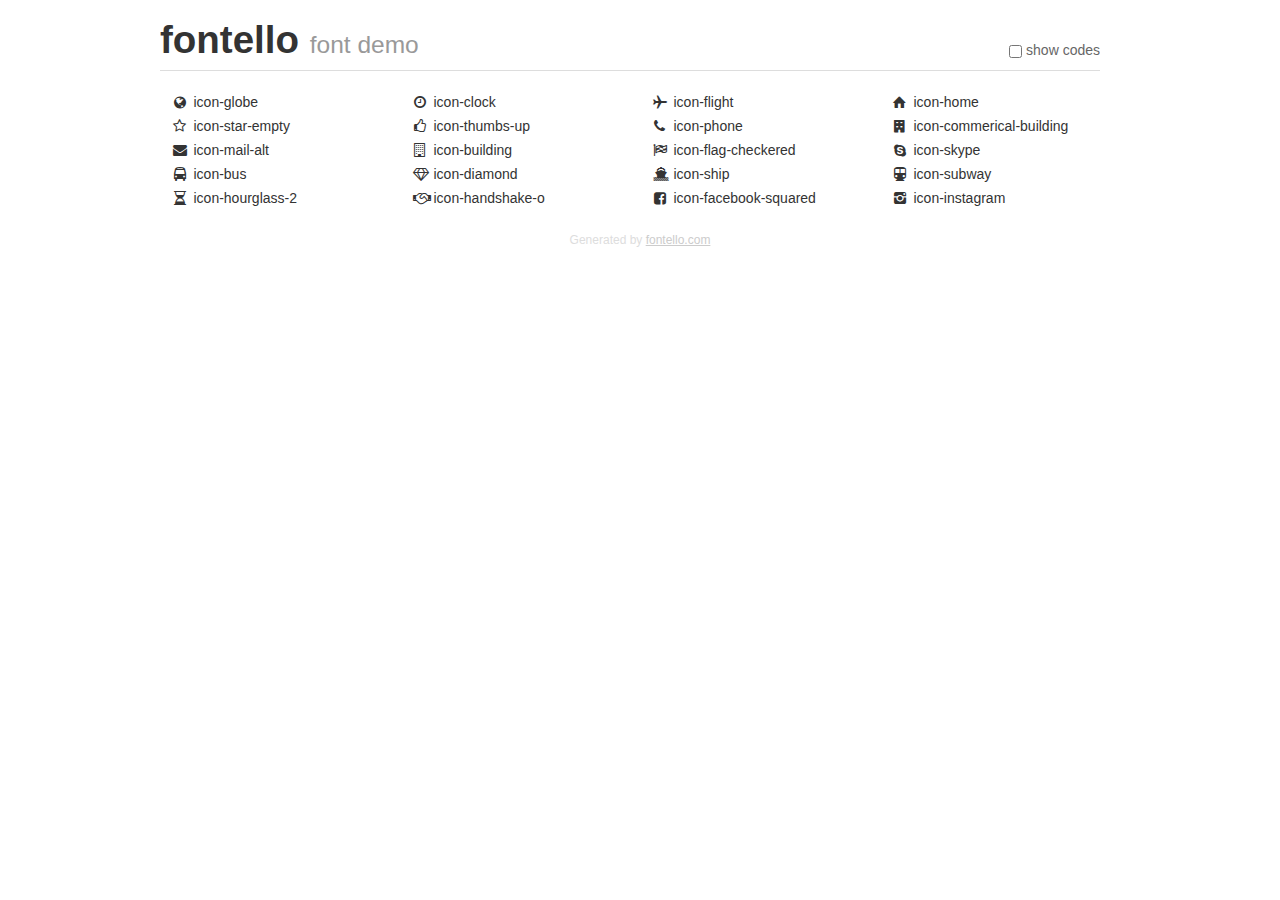
<file: fontello-4d0168be/demo.html>
<!DOCTYPE html>
<html>
  <head><!--[if lt IE 9]><script language="javascript" type="text/javascript" src="//html5shim.googlecode.com/svn/trunk/html5.js"></script><![endif]-->
    <meta charset="UTF-8"><style>/*
 * Bootstrap v2.2.1
 *
 * Copyright 2012 Twitter, Inc
 * Licensed under the Apache License v2.0
 * http://www.apache.org/licenses/LICENSE-2.0
 *
 * Designed and built with all the love in the world @twitter by @mdo and @fat.
 */
.clearfix {
  *zoom: 1;
}
.clearfix:before,
.clearfix:after {
  display: table;
  content: "";
  line-height: 0;
}
.clearfix:after {
  clear: both;
}
html {
  font-size: 100%;
  -webkit-text-size-adjust: 100%;
  -ms-text-size-adjust: 100%;
}
a:focus {
  outline: thin dotted #333;
  outline: 5px auto -webkit-focus-ring-color;
  outline-offset: -2px;
}
a:hover,
a:active {
  outline: 0;
}
button,
input,
select,
textarea {
  margin: 0;
  font-size: 100%;
  vertical-align: middle;
}
button,
input {
  *overflow: visible;
  line-height: normal;
}
button::-moz-focus-inner,
input::-moz-focus-inner {
  padding: 0;
  border: 0;
}
body {
  margin: 0;
  font-family: "Helvetica Neue", Helvetica, Arial, sans-serif;
  font-size: 14px;
  line-height: 20px;
  color: #333;
  background-color: #fff;
}
a {
  color: #08c;
  text-decoration: none;
}
a:hover {
  color: #005580;
  text-decoration: underline;
}
.row {
  margin-left: -20px;
  *zoom: 1;
}
.row:before,
.row:after {
  display: table;
  content: "";
  line-height: 0;
}
.row:after {
  clear: both;
}
[class*="span"] {
  float: left;
  min-height: 1px;
  margin-left: 20px;
}
.container,
.navbar-static-top .container,
.navbar-fixed-top .container,
.navbar-fixed-bottom .container {
  width: 940px;
}
.span12 {
  width: 940px;
}
.span11 {
  width: 860px;
}
.span10 {
  width: 780px;
}
.span9 {
  width: 700px;
}
.span8 {
  width: 620px;
}
.span7 {
  width: 540px;
}
.span6 {
  width: 460px;
}
.span5 {
  width: 380px;
}
.span4 {
  width: 300px;
}
.span3 {
  width: 220px;
}
.span2 {
  width: 140px;
}
.span1 {
  width: 60px;
}
[class*="span"].pull-right,
.row-fluid [class*="span"].pull-right {
  float: right;
}
.container {
  margin-right: auto;
  margin-left: auto;
  *zoom: 1;
}
.container:before,
.container:after {
  display: table;
  content: "";
  line-height: 0;
}
.container:after {
  clear: both;
}
p {
  margin: 0 0 10px;
}
.lead {
  margin-bottom: 20px;
  font-size: 21px;
  font-weight: 200;
  line-height: 30px;
}
small {
  font-size: 85%;
}
h1 {
  margin: 10px 0;
  font-family: inherit;
  font-weight: bold;
  line-height: 20px;
  color: inherit;
  text-rendering: optimizelegibility;
}
h1 small {
  font-weight: normal;
  line-height: 1;
  color: #999;
}
h1 {
  line-height: 40px;
}
h1 {
  font-size: 38.5px;
}
h1 small {
  font-size: 24.5px;
}
body {
  margin-top: 90px;
}
.header {
  position: fixed;
  top: 0;
  left: 50%;
  margin-left: -480px;
  background-color: #fff;
  border-bottom: 1px solid #ddd;
  padding-top: 10px;
  z-index: 10;
}
.footer {
  color: #ddd;
  font-size: 12px;
  text-align: center;
  margin-top: 20px;
}
.footer a {
  color: #ccc;
  text-decoration: underline;
}
.the-icons {
  font-size: 14px;
  line-height: 24px;
}
.switch {
  position: absolute;
  right: 0;
  bottom: 10px;
  color: #666;
}
.switch input {
  margin-right: 0.3em;
}
.codesOn .i-name {
  display: none;
}
.codesOn .i-code {
  display: inline;
}
.i-code {
  display: none;
}
@font-face {
      font-family: 'fontello';
      src: url('./font/fontello.eot?32940832');
      src: url('./font/fontello.eot?32940832#iefix') format('embedded-opentype'),
           url('./font/fontello.woff?32940832') format('woff'),
           url('./font/fontello.ttf?32940832') format('truetype'),
           url('./font/fontello.svg?32940832#fontello') format('svg');
      font-weight: normal;
      font-style: normal;
    }
     
     
    .demo-icon
    {
      font-family: "fontello";
      font-style: normal;
      font-weight: normal;
      speak: none;
     
      display: inline-block;
      text-decoration: inherit;
      width: 1em;
      margin-right: .2em;
      text-align: center;
      /* opacity: .8; */
     
      /* For safety - reset parent styles, that can break glyph codes*/
      font-variant: normal;
      text-transform: none;
     
      /* fix buttons height, for twitter bootstrap */
      line-height: 1em;
     
      /* Animation center compensation - margins should be symmetric */
      /* remove if not needed */
      margin-left: .2em;
     
      /* You can be more comfortable with increased icons size */
      /* font-size: 120%; */
     
      /* Font smoothing. That was taken from TWBS */
      -webkit-font-smoothing: antialiased;
      -moz-osx-font-smoothing: grayscale;
     
      /* Uncomment for 3D effect */
      /* text-shadow: 1px 1px 1px rgba(127, 127, 127, 0.3); */
    }
     </style>
    <link rel="stylesheet" href="css/animation.css"><!--[if IE 7]><link rel="stylesheet" href="css/" + font.fontname + "-ie7.css"><![endif]-->
    <script>
      function toggleCodes(on) {
        var obj = document.getElementById('icons');
      
        if (on) {
          obj.className += ' codesOn';
        } else {
          obj.className = obj.className.replace(' codesOn', '');
        }
      }
      
    </script>
  </head>
  <body>
    <div class="container header">
      <h1>fontello <small>font demo</small></h1>
      <label class="switch">
        <input type="checkbox" onclick="toggleCodes(this.checked)">show codes
      </label>
    </div>
    <div class="container" id="icons">
      <div class="row">
        <div class="the-icons span3" title="Code: 0xe800"><i class="demo-icon icon-globe">&#xe800;</i> <span class="i-name">icon-globe</span><span class="i-code">0xe800</span></div>
        <div class="the-icons span3" title="Code: 0xe801"><i class="demo-icon icon-clock">&#xe801;</i> <span class="i-name">icon-clock</span><span class="i-code">0xe801</span></div>
        <div class="the-icons span3" title="Code: 0xe802"><i class="demo-icon icon-flight">&#xe802;</i> <span class="i-name">icon-flight</span><span class="i-code">0xe802</span></div>
        <div class="the-icons span3" title="Code: 0xe803"><i class="demo-icon icon-home">&#xe803;</i> <span class="i-name">icon-home</span><span class="i-code">0xe803</span></div>
      </div>
      <div class="row">
        <div class="the-icons span3" title="Code: 0xe804"><i class="demo-icon icon-star-empty">&#xe804;</i> <span class="i-name">icon-star-empty</span><span class="i-code">0xe804</span></div>
        <div class="the-icons span3" title="Code: 0xe805"><i class="demo-icon icon-thumbs-up">&#xe805;</i> <span class="i-name">icon-thumbs-up</span><span class="i-code">0xe805</span></div>
        <div class="the-icons span3" title="Code: 0xe806"><i class="demo-icon icon-phone">&#xe806;</i> <span class="i-name">icon-phone</span><span class="i-code">0xe806</span></div>
        <div class="the-icons span3" title="Code: 0xe811"><i class="demo-icon icon-commerical-building">&#xe811;</i> <span class="i-name">icon-commerical-building</span><span class="i-code">0xe811</span></div>
      </div>
      <div class="row">
        <div class="the-icons span3" title="Code: 0xf0e0"><i class="demo-icon icon-mail-alt">&#xf0e0;</i> <span class="i-name">icon-mail-alt</span><span class="i-code">0xf0e0</span></div>
        <div class="the-icons span3" title="Code: 0xf0f7"><i class="demo-icon icon-building">&#xf0f7;</i> <span class="i-name">icon-building</span><span class="i-code">0xf0f7</span></div>
        <div class="the-icons span3" title="Code: 0xf11e"><i class="demo-icon icon-flag-checkered">&#xf11e;</i> <span class="i-name">icon-flag-checkered</span><span class="i-code">0xf11e</span></div>
        <div class="the-icons span3" title="Code: 0xf17e"><i class="demo-icon icon-skype">&#xf17e;</i> <span class="i-name">icon-skype</span><span class="i-code">0xf17e</span></div>
      </div>
      <div class="row">
        <div class="the-icons span3" title="Code: 0xf207"><i class="demo-icon icon-bus">&#xf207;</i> <span class="i-name">icon-bus</span><span class="i-code">0xf207</span></div>
        <div class="the-icons span3" title="Code: 0xf219"><i class="demo-icon icon-diamond">&#xf219;</i> <span class="i-name">icon-diamond</span><span class="i-code">0xf219</span></div>
        <div class="the-icons span3" title="Code: 0xf21a"><i class="demo-icon icon-ship">&#xf21a;</i> <span class="i-name">icon-ship</span><span class="i-code">0xf21a</span></div>
        <div class="the-icons span3" title="Code: 0xf239"><i class="demo-icon icon-subway">&#xf239;</i> <span class="i-name">icon-subway</span><span class="i-code">0xf239</span></div>
      </div>
      <div class="row">
        <div class="the-icons span3" title="Code: 0xf252"><i class="demo-icon icon-hourglass-2">&#xf252;</i> <span class="i-name">icon-hourglass-2</span><span class="i-code">0xf252</span></div>
        <div class="the-icons span3" title="Code: 0xf2b5"><i class="demo-icon icon-handshake-o">&#xf2b5;</i> <span class="i-name">icon-handshake-o</span><span class="i-code">0xf2b5</span></div>
        <div class="the-icons span3" title="Code: 0xf308"><i class="demo-icon icon-facebook-squared">&#xf308;</i> <span class="i-name">icon-facebook-squared</span><span class="i-code">0xf308</span></div>
        <div class="the-icons span3" title="Code: 0xf32d"><i class="demo-icon icon-instagram">&#xf32d;</i> <span class="i-name">icon-instagram</span><span class="i-code">0xf32d</span></div>
      </div>
    </div>
    <div class="container footer">Generated by <a href="http://fontello.com">fontello.com</a></div>
  </body>
</html>
</file>
<file: fontello-4d0168be/css/animation.css>
/*
   Animation example, for spinners
*/
.animate-spin {
  -moz-animation: spin 2s infinite linear;
  -o-animation: spin 2s infinite linear;
  -webkit-animation: spin 2s infinite linear;
  animation: spin 2s infinite linear;
  display: inline-block;
}
@-moz-keyframes spin {
  0% {
    -moz-transform: rotate(0deg);
    -o-transform: rotate(0deg);
    -webkit-transform: rotate(0deg);
    transform: rotate(0deg);
  }

  100% {
    -moz-transform: rotate(359deg);
    -o-transform: rotate(359deg);
    -webkit-transform: rotate(359deg);
    transform: rotate(359deg);
  }
}
@-webkit-keyframes spin {
  0% {
    -moz-transform: rotate(0deg);
    -o-transform: rotate(0deg);
    -webkit-transform: rotate(0deg);
    transform: rotate(0deg);
  }

  100% {
    -moz-transform: rotate(359deg);
    -o-transform: rotate(359deg);
    -webkit-transform: rotate(359deg);
    transform: rotate(359deg);
  }
}
@-o-keyframes spin {
  0% {
    -moz-transform: rotate(0deg);
    -o-transform: rotate(0deg);
    -webkit-transform: rotate(0deg);
    transform: rotate(0deg);
  }

  100% {
    -moz-transform: rotate(359deg);
    -o-transform: rotate(359deg);
    -webkit-transform: rotate(359deg);
    transform: rotate(359deg);
  }
}
@-ms-keyframes spin {
  0% {
    -moz-transform: rotate(0deg);
    -o-transform: rotate(0deg);
    -webkit-transform: rotate(0deg);
    transform: rotate(0deg);
  }

  100% {
    -moz-transform: rotate(359deg);
    -o-transform: rotate(359deg);
    -webkit-transform: rotate(359deg);
    transform: rotate(359deg);
  }
}
@keyframes spin {
  0% {
    -moz-transform: rotate(0deg);
    -o-transform: rotate(0deg);
    -webkit-transform: rotate(0deg);
    transform: rotate(0deg);
  }

  100% {
    -moz-transform: rotate(359deg);
    -o-transform: rotate(359deg);
    -webkit-transform: rotate(359deg);
    transform: rotate(359deg);
  }
}
</file>
